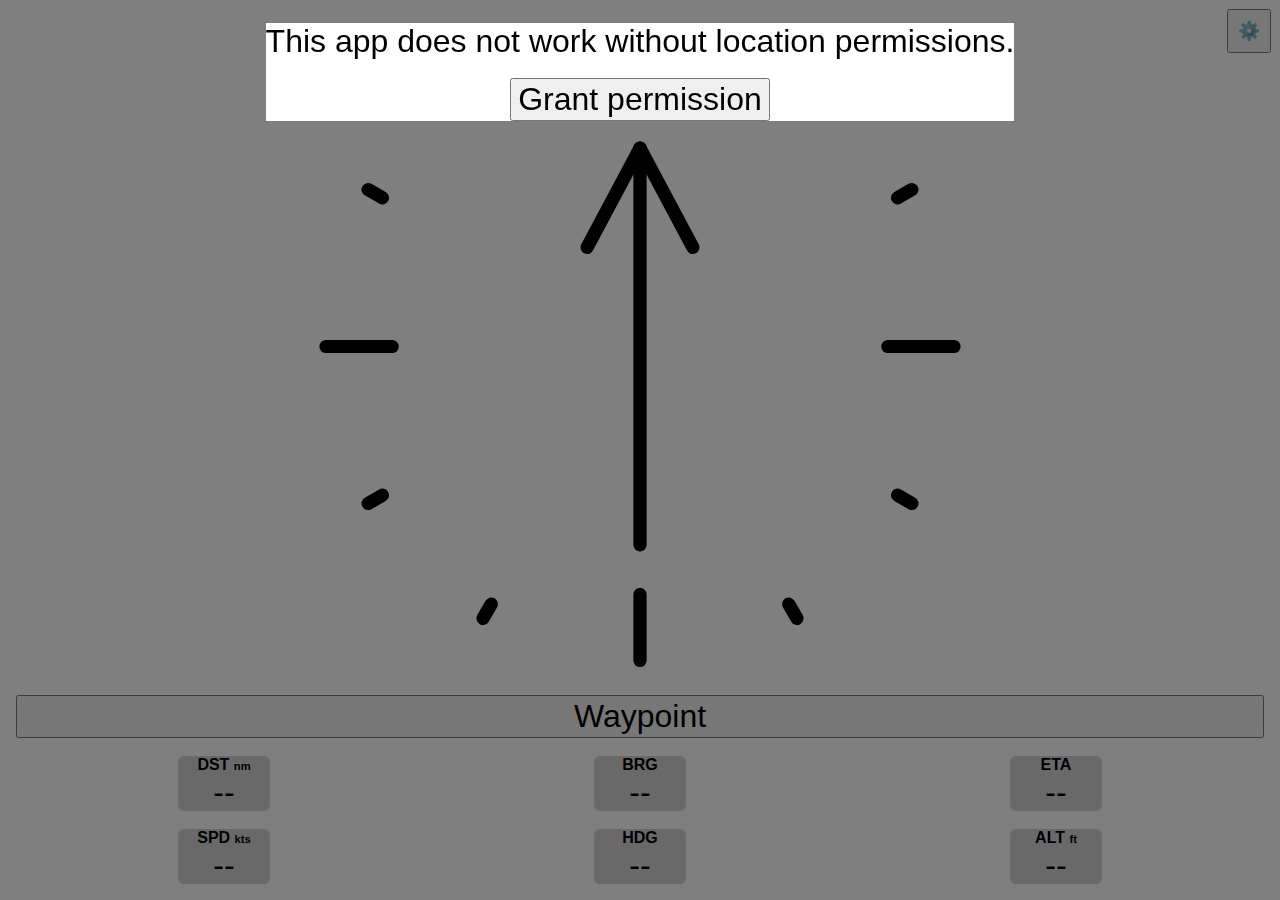
<file: index.html>
<!DOCTYPE html>
<html lang="en">

  <head>
    <meta charset="utf-8">
    <!-- Google Tag Manager -->
    <script>(function(w,d,s,l,i){w[l]=w[l]||[];w[l].push({'gtm.start':
    new Date().getTime(),event:'gtm.js'});var f=d.getElementsByTagName(s)[0],
    j=d.createElement(s),dl=l!='dataLayer'?'&l='+l:'';j.async=true;j.src=
    'https://www.googletagmanager.com/gtm.js?id='+i+dl;f.parentNode.insertBefore(j,f);
    })(window,document,'script','dataLayer','GTM-P6ZN5LQ');</script>
    <!-- End Google Tag Manager -->
    <meta name="viewport" content="height=device-height, width=device-width, initial-scale=1.0">
    <link rel="manifest" href="manifest.json">
    <link rel="icon" href="icons/icon-16.png" sizes="16x16">
    <link rel="icon" href="icons/icon-24.png" sizes="24x24">
    <link rel="icon" href="icons/icon-29.png" sizes="29x29">
    <link rel="icon" href="icons/icon-32.png" sizes="32x32">
    <link rel="icon" href="icons/icon-40.png" sizes="40x40">
    <link rel="icon" href="icons/icon-48.png" sizes="48x48">
    <link rel="icon" href="icons/icon-50.png" sizes="50x50">
    <link rel="icon" href="icons/icon-57.png" sizes="57x57">
    <link rel="icon" href="icons/icon-58.png" sizes="58x58">
    <link rel="icon" href="icons/icon-60.png" sizes="60x60">
    <link rel="icon" href="icons/icon-62.png" sizes="62x62">
    <link rel="icon" href="icons/icon-64.png" sizes="64x64">
    <link rel="icon" href="icons/icon-72.png" sizes="72x72">
    <link rel="icon" href="icons/icon-76.png" sizes="76x76">
    <link rel="icon" href="icons/icon-80.png" sizes="80x80">
    <link rel="icon" href="icons/icon-96.png" sizes="96x96">
    <link rel="icon" href="icons/icon-99.png" sizes="99x99">
    <link rel="icon" href="icons/icon-100.png" sizes="100x100">
    <link rel="icon" href="icons/icon-114.png" sizes="114x114">
    <link rel="icon" href="icons/icon-120.png" sizes="120x120">
    <link rel="icon" href="icons/icon-128.png" sizes="128x128">
    <link rel="icon" href="icons/icon-144.png" sizes="144x144">
    <link rel="icon" href="icons/icon-152.png" sizes="152x152">
    <link rel="icon" href="icons/icon-173.png" sizes="173x173">
    <link rel="icon" href="icons/icon-180.png" sizes="180x180">
    <link rel="icon" href="icons/icon-192.png" sizes="192x192">
    <link rel="icon" href="icons/icon-200.png" sizes="200x200">
    <link rel="icon" href="icons/icon-256.png" sizes="256x256">
    <link rel="icon" href="icons/icon-512.png" sizes="512x512">
    <link rel="icon" href="icons/icon-1024.png" sizes="1024x1024">
    <link rel="stylesheet" href="style.css">
    <script src="GreatCircle.js"></script>

    <title>NaviZ</title>
  </head>

  <body>
    <!-- Google Tag Manager (noscript) -->
    <noscript><iframe src="https://www.googletagmanager.com/ns.html?id=GTM-P6ZN5LQ"
    height="0" width="0" style="display:none;visibility:hidden"></iframe></noscript>
    <!-- End Google Tag Manager (noscript) -->

    <div class="container">
      <button id="settingsBtn">⚙️&#xfe0e;</button>

      <svg id="hsiView" viewBox="0 0 200 200" xmlns="http://www.w3.org/2000/svg">
        <use href="bg.svg#ticks" />
        <use id="arrow" href="arrow.svg#arrow" />
      </svg>

      <div class="spacer"></div>

      <button id="waypointBtn">Waypoint</button>

      <div class="spacer"></div>

      <div class="row">
        <div class="data-field">
          <div class="field-name">DST <span id="distance_unit" class="unit"></span></div>
          <div class="field-value" id="distance">--</div>
        </div>
        <div class="data-field">
          <div class="field-name">BRG</div>
          <div class="field-value" id="bearing">--</div>
        </div>
        <div class="data-field">
          <div class="field-name">ETA</div>
          <div class="field-value" id="eta">--</div>
        </div>
      </div>

      <div class="spacer"></div>

      <div class="row">
        <div class="data-field">
          <div class="field-name">SPD <span id="speed_unit" class="unit"></span></div>
          <div class="field-value" id="speed">--</div>
        </div>
        <div class="data-field">
          <div class="field-name">HDG</div>
          <div class="field-value" id="heading">--</div>
        </div>
        <div class="data-field">
          <div class="field-name">ALT <span id="altitude_unit" class="unit"></span></div>
          <div class="field-value" id="altitude">--</div>
        </div>
      </div>

      <div id="waypointPickerModal" class="modal">
        <div class="modal-content">
          <input type="text" id="waypointSearch" placeholder="Search">
          <div id="waypointList" class="listContainer"></div>
          <div class="buttons">
            <button class="close">Close</button>
            <button class="close reset">Clear</button>
          </div>
        </div>
      </div>

      <div id="locationPermissionModal" class="modal">
        <div class="modal-content">
          <div>This app does not work without location permissions.</div>
          <div class="spacer"></div>
          <div class="center">
            <button id="locationPermissionBtn">Grant permission</button>
          </div>
        </div>
      </div>

      <div id="locationPermissionDeniedModal" class="modal">
        <div class="modal-content">
          This app does not work without location permissions. You must grant the app this permission in order to use it.
        </div>
      </div>

      <div id="settingsModal" class="modal">
        <div class="modal-content">
          <span class="modal-title">Speed units:</span>
          <label><input type="radio" name="speed_unit" value="kts">Knots</label>
          <label><input type="radio" name="speed_unit" value="mph">MPH</label>
          <label><input type="radio" name="speed_unit" value="kph">KM/H</label>
          <div class="spacer"></div>

          <span class="modal-title">Distance units:</span>
          <label><input type="radio" name="distance_unit" value="nm">Nautical miles</label>
          <label><input type="radio" name="distance_unit" value="mi">Statute miles</label>
          <label><input type="radio" name="distance_unit" value="km">Kilometers</label>
          <div class="spacer"></div>

          <span class="modal-title">Altitude units:</span>
          <label><input type="radio" name="altitude_unit" value="ft">Feet</label>
          <label><input type="radio" name="altitude_unit" value="m">Meters</label>
          <div class="spacer"></div>

          <div class="buttons">
            <button class="close">Close</button>
          </div>
        </div>
      </div>
    </div>

    <script src="app.js"></script>
  </body>

</html>
</file>
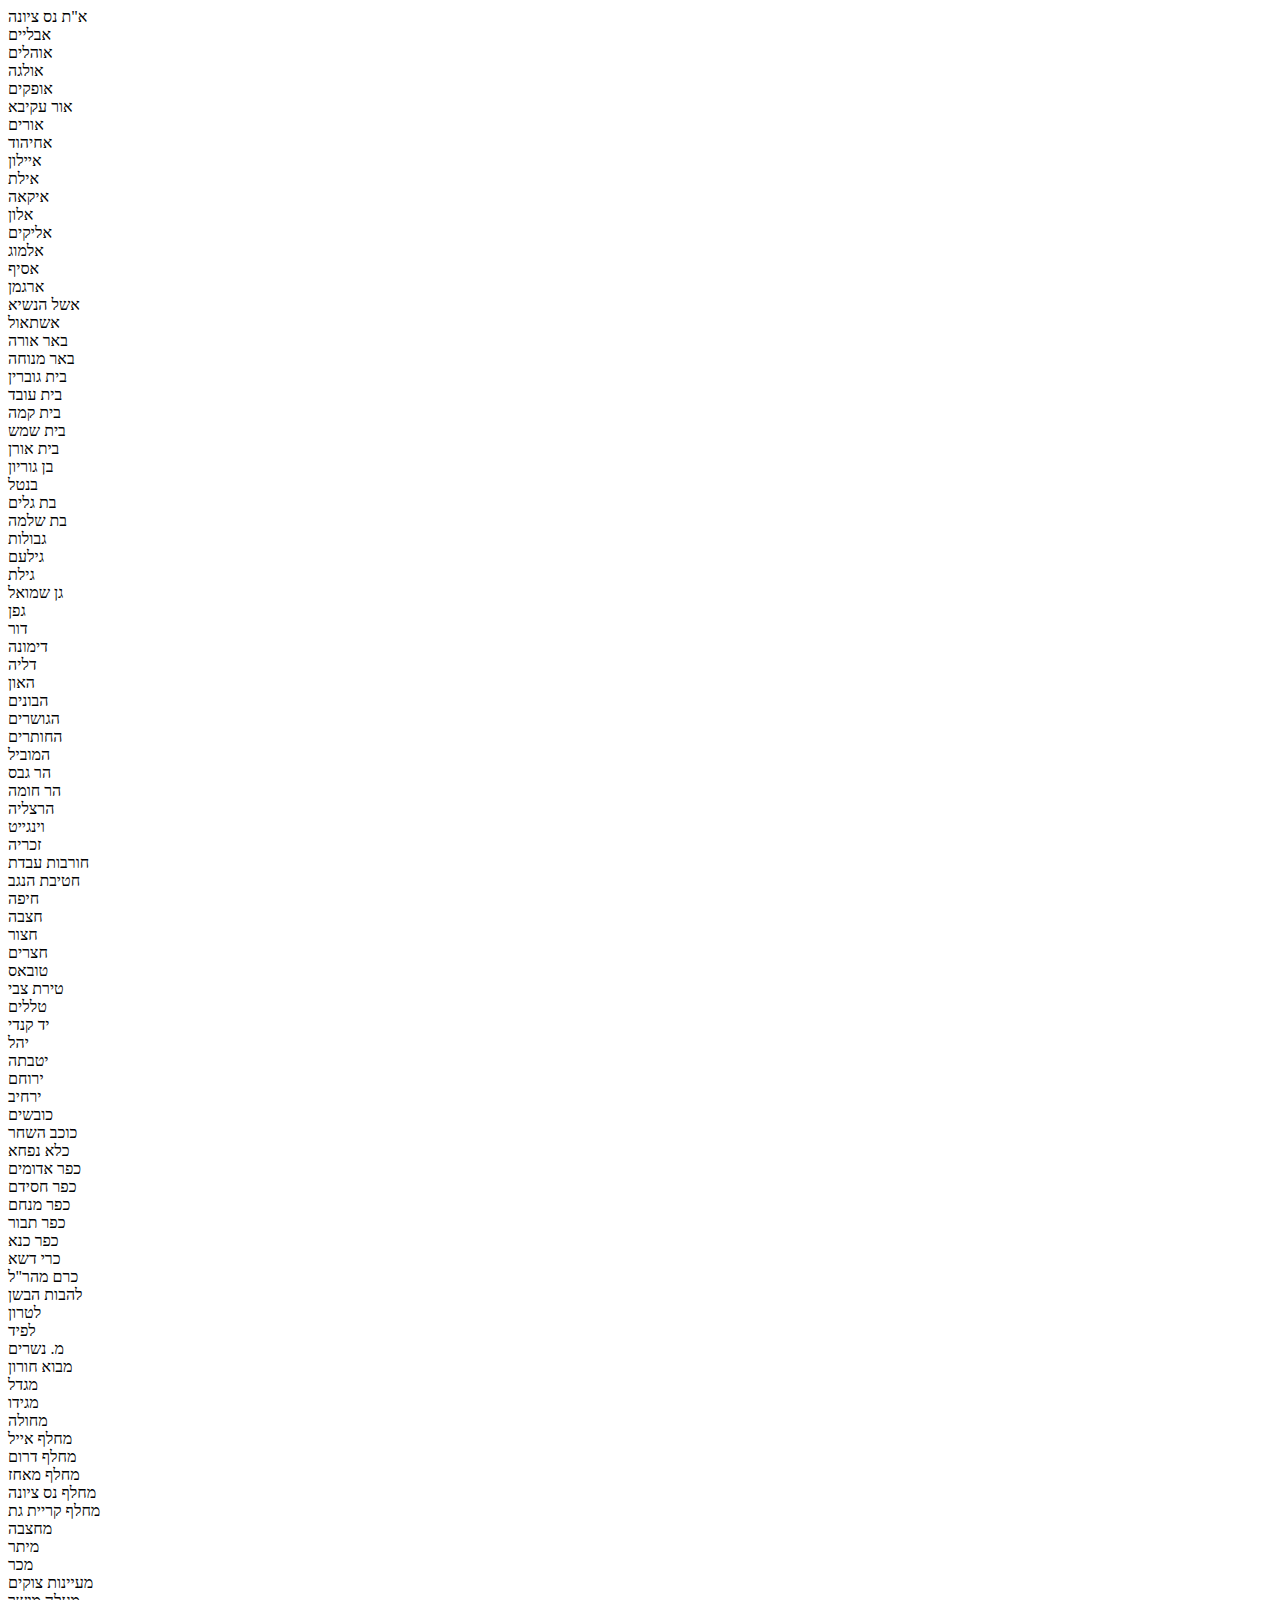
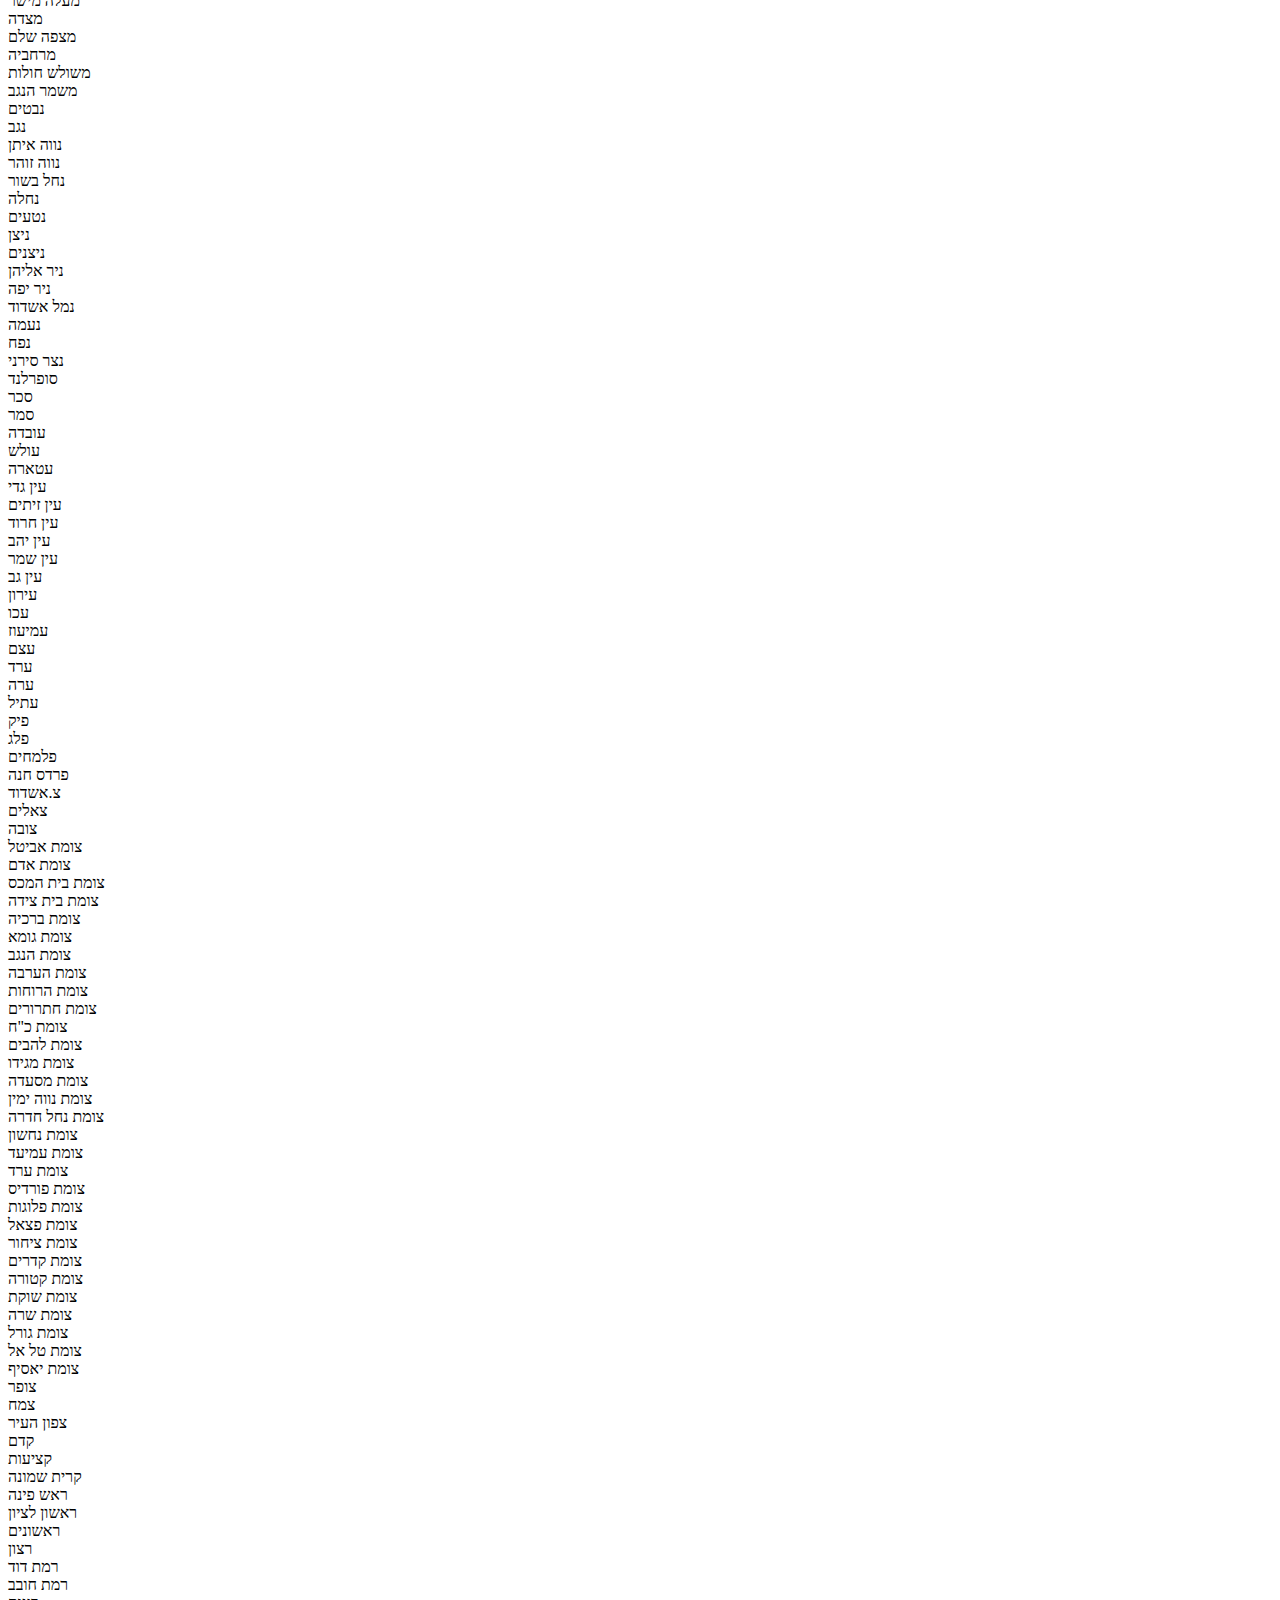
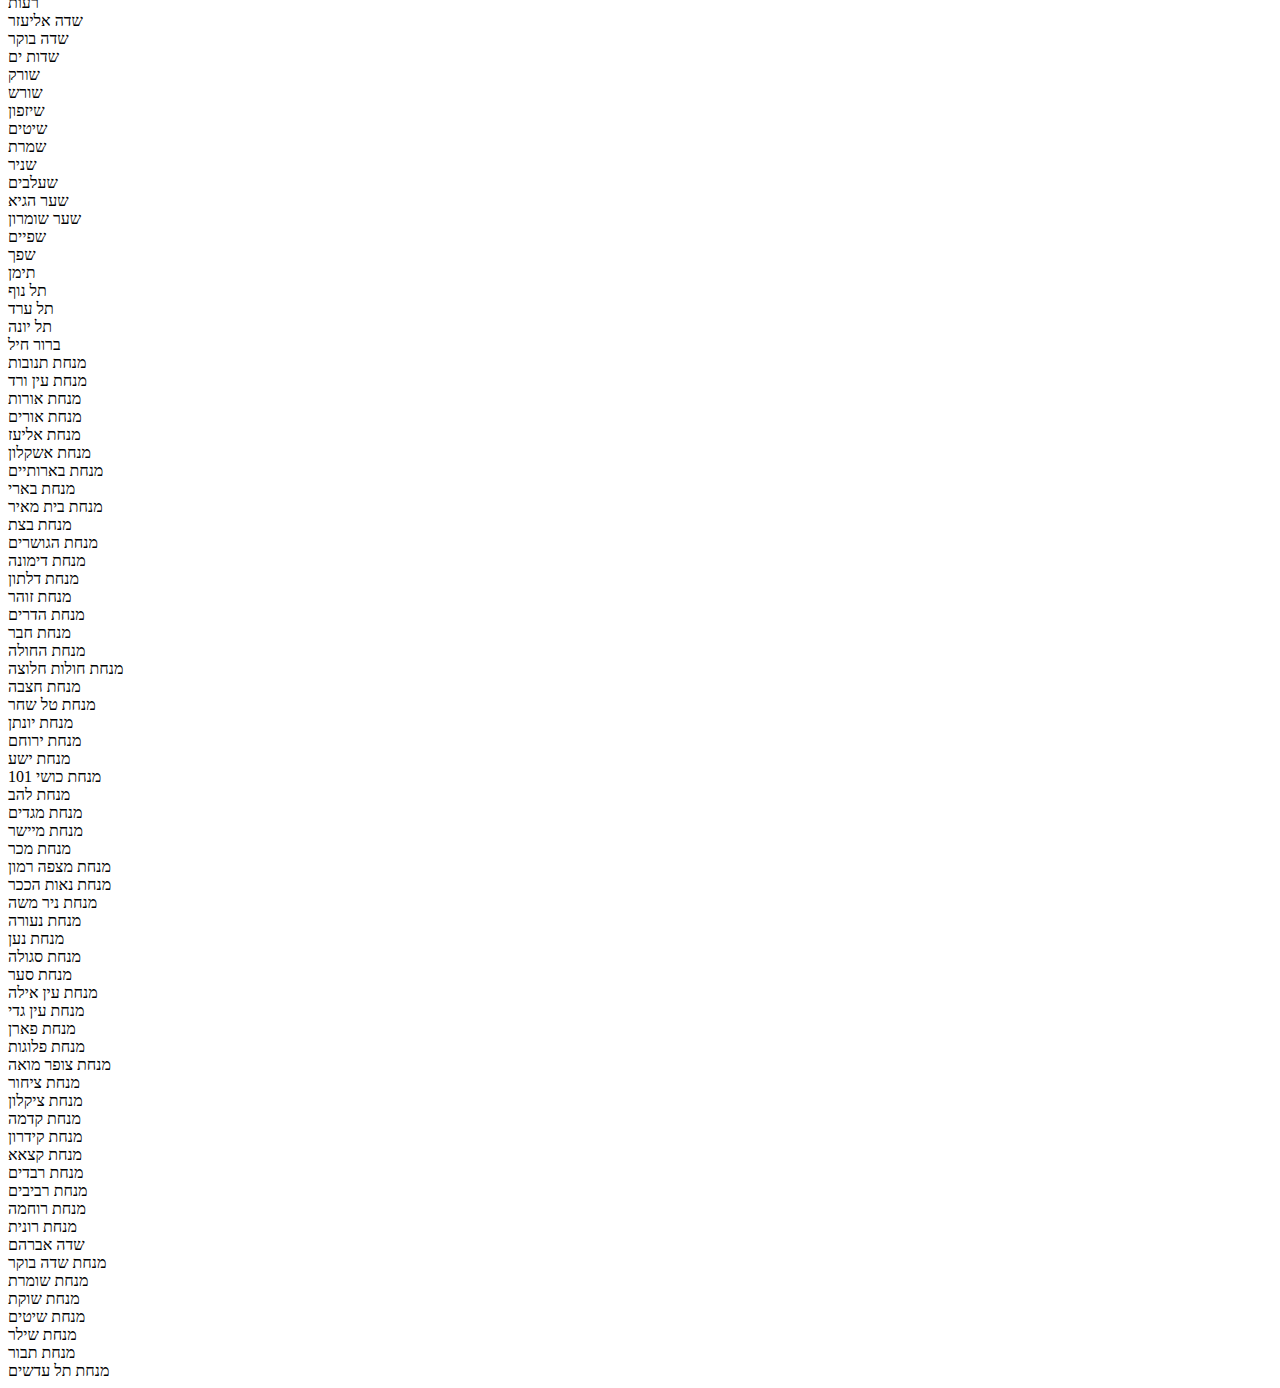
<file: dev_stuff/div_order.html>
<!DOCTYPE html>
<html lang="en">

    <head>
        <meta charset="UTF-8">
        <meta name="viewport" content="width=device-width, initial-scale=1.0">
        <title>Div Order Test</title>
        <style>
            .container {
                display: flex;
                flex-direction: column;
            }

            .selected {
                font-weight: bold;
                background-color: grey;
            }
        </style>
    </head>

    <body>
        <div id="container" class="container"></div>

        <script type="module">
            import '../GreatCircle.js';

            fetch('../points.json')
                .then(response => response.json())
                .then(json => {
                    let container = document.getElementById('container');
                    json.forEach(p => {
                        let elem = document.createElement('div');
                        elem.classList.add('waypoint')
                        elem.innerText = p.name;
                        elem.dataset.lat = p.lat;
                        elem.dataset.lon = p.lon;
                        elem.addEventListener('click', e => {
                            document.querySelectorAll('.waypoint.selected').forEach(elem => elem.classList.remove('selected'));
                            e.target.classList.add('selected');
                            sortWaypoints(e.target);
                            document.documentElement.scrollTop = 0;
                        });
                        container.appendChild(elem);
                    });
                });

            function sortWaypoints(src) {
                console.log('Sorting by ' + src.innerText);
                let elems = document.querySelectorAll('div.waypoint');
                elems.forEach(elem => {
                    let distance = GreatCircle.distance(src.dataset.lat, src.dataset.lon, elem.dataset.lat, elem.dataset.lon);
                    let order = Math.round(distance * 10000);
                    console.log(elem.innerText, distance, order)
                    elem.style.order = order;
                });
            }
        </script>
    </body>

</html>
</file>
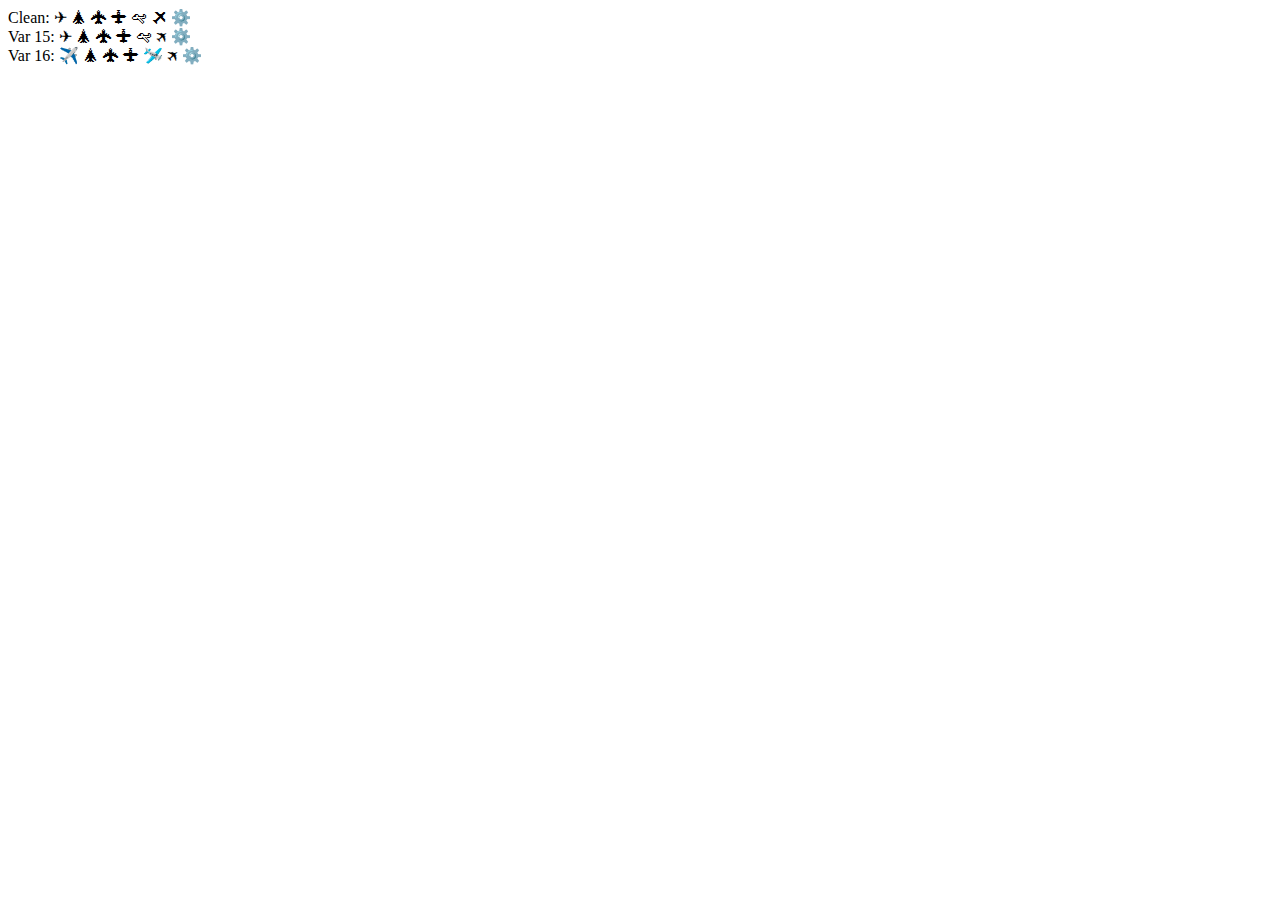
<file: dev_stuff/test_emoji.html>
<!DOCTYPE html>
<html lang="en">

  <head>
    <meta charset="UTF-8">
    <meta http-equiv="X-UA-Compatible" content="IE=edge">
    <meta name="viewport" content="width=device-width, initial-scale=1.0">
    <title>Emoji test</title>
  </head>

  <body>
    Clean:
    ✈
    🛦
    🛧
    🛨
    🛩
    🛪
    ⚙️
    <br>

    Var 15:
    ✈&#xfe0e;
    🛦&#xfe0e;
    🛧&#xfe0e;
    🛨&#xfe0e;
    🛩&#xfe0e;
    🛪&#xfe0e;
    ⚙️&#xfe0e;
    <br>

    Var 16:
    ✈&#xfe0f;
    🛦&#xfe0f;
    🛧&#xfe0f;
    🛨&#xfe0f;
    🛩&#xfe0f;
    🛪&#xfe0f;
    ⚙️&#xfe0f;

  </body>

</html>
</file>
<file: style.css>
html, body {
  height: 100vh;
  width: 100vw;
  padding: 0;
  margin: 0;
  border: 0;
}

body {
  font-family: 'Segoe UI', Tahoma, Geneva, Verdana, sans-serif;
}

* {
  font-size: xx-large;
}

.container {
  height: 100%;
  width: 100%;
  box-sizing: border-box;
  display: flex;
  flex-direction: column;
  padding: 0.5em;
}

div.spacer {
  font-size: medium;
}

div.spacer::before {
  content: "\00a0"; /* &nbsp; */
}

.modal {
  height: 0;
  width: 0;
  overflow: hidden;
}

.modal.active {
  flex-direction: column;
  width: 100%;
  height: 100%;
  position: fixed;
  background-color: rgba(0, 0, 0, 0.5);
  left: 0;
  top: 0;
}

.modal > .modal-content {
  position: relative;
  left: 0;
  right: 0;
  top: 0;
  bottom: 0;
  background: white;
  display: flex;
  flex-direction: column;
  width: fit-content;
  max-width: 95%;
  max-height: 95%;
  margin: auto;
  margin-top: 2.5vh;
  vertical-align: middle;
}

.listContainer {
  /* Has to be flex for sorting to work */
  display: flex;
  flex-direction: column;
  overflow: hidden scroll;
  direction: rtl;
}

.waypoint {
  margin-bottom: 0.1em;
}

.waypoint .arrow {
  float: left;
  width: 1.5em;
  text-align: center;
}

.waypoint .distance {
  /* float: left; */
  /* margin-inline-start: 1em; */
  font-size: medium;
}

.waypoint .kind-symbol {
  font-size: 70%;
  margin-inline: 0.2em;
}

.modal .buttons * {
  font-size: xx-large;
  float: right;
  margin-left: 0.2em;
  margin-top: 0.2em;
}

.transition {
  transition: 0.2s;
}

.data-field {
  text-align: center;
  border-radius: 0.2em;
  background-color: lightgray;
  min-width: 2.5em;
  padding-left: 0.2em;
  padding-right: 0.2em;
}

.field-name {
  font-weight: bold;
  font-size: medium;
}

.center {
  text-align: center;
}

.row {
  display: flex;
  justify-content: space-around;
  word-wrap: break-word;
}

.hide {
  display: none;
}

.unit {
  font-size: 70%;
}

#settingsBtn {
  font-size: large;
  position: absolute;
  width: fit-content;
  top: 0;
  right: 0;
  margin: .5em;
  padding: .5em;
}

.modal-title {
  text-decoration: underline;
}
</file>
